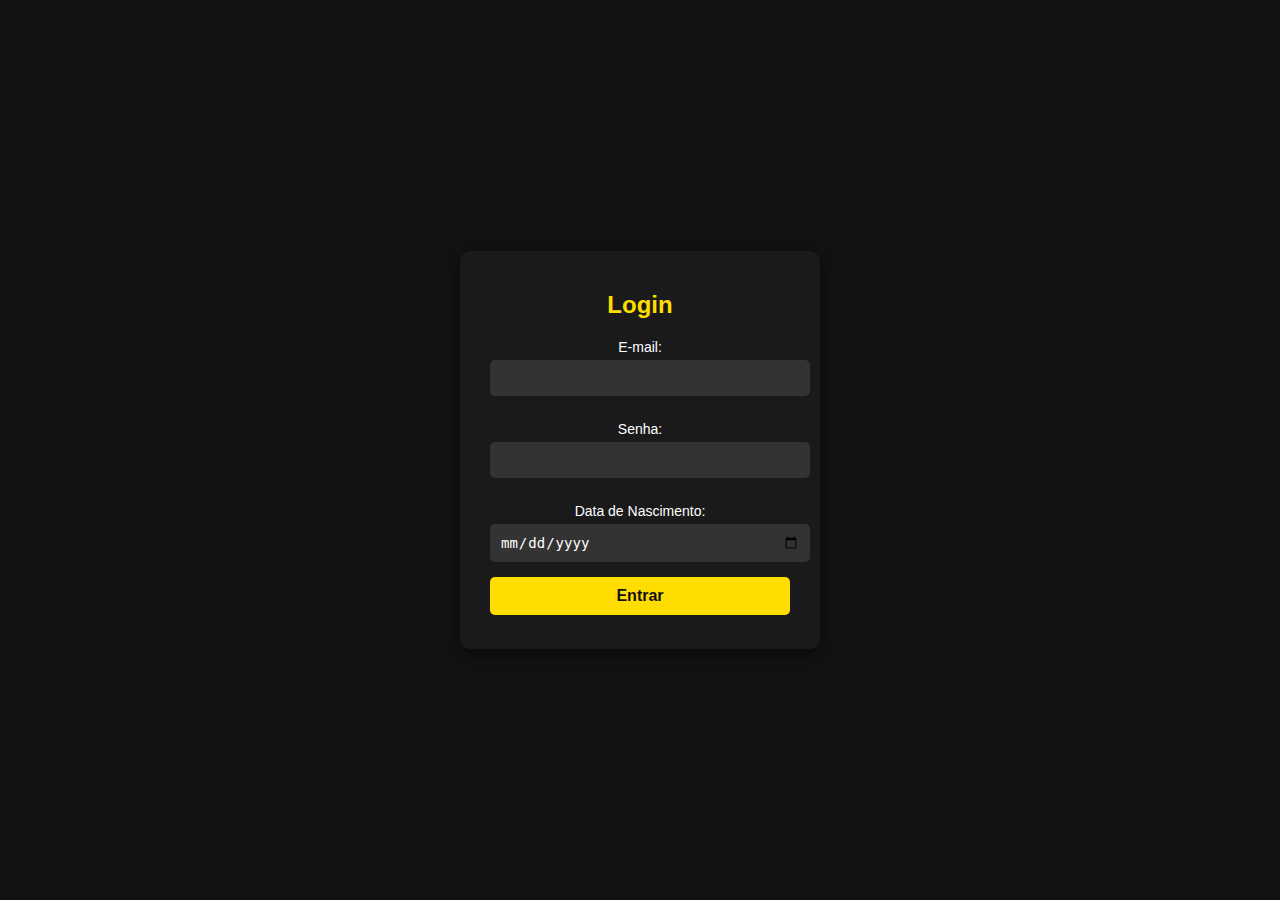
<file: PL_Site/PL_Site/login.html>
<!DOCTYPE html>
<html lang="pt-br">
<head>
  <meta charset="UTF-8">
  <meta name="viewport" content="width=device-width, initial-scale=1.0">
  <title>Login</title>
  <link rel="stylesheet" href="login.css">
</head>
<body>
  <div class="login-container">
    <h2>Login</h2>
    <form id="loginForm">
      <label for="email">E-mail:</label>
      <input type="email" id="email" name="email" required>

      <label for="password">Senha:</label>
      <input type="password" id="password" name="password" required>

      <label for="birthDate">Data de Nascimento:</label>
      <input type="date" id="birthDate" name="birthDate" required>

      <button type="submit">Entrar</button>
    </form>
    <p id="errorMessage" class="error-message"></p>
  </div>

  <script src="login.js"></script>
</body>
</html>
</file>
<file: PL_Site/PL_Site/login.css>
/* login-style.css */
body {
  font-family: 'Roboto', sans-serif;
  margin: 0;
  background-color: #121212;
  color: #ffffff;
  display: flex;
  justify-content: center;
  align-items: center;
  height: 100vh;
}

.login-container {
  background-color: #1a1a1a;
  padding: 20px 30px;
  border-radius: 10px;
  box-shadow: 0 5px 15px rgba(0, 0, 0, 0.5);
  width: 300px;
  text-align: center;
}

.login-container h2 {
  margin-bottom: 20px;
  color: #ffdd00;
}

form label {
  display: block;
  margin: 10px 0 5px;
  font-size: 14px;
}

form input {
  width: 100%;
  padding: 10px;
  margin-bottom: 15px;
  border: none;
  border-radius: 5px;
  background-color: #333333;
  color: #ffffff;
  font-size: 14px;
}

form button {
  width: 100%;
  padding: 10px;
  background-color: #ffdd00;
  border: none;
  border-radius: 5px;
  color: #121212;
  font-weight: bold;
  font-size: 16px;
  cursor: pointer;
  transition: background-color 0.3s ease;
}

form button:hover {
  background-color: #ffffff;
  color: #1a1a1a;
}

.error-message {
  color: #ff4c4c;
  font-size: 14px;
  margin-top: 10px;
}
</file>
